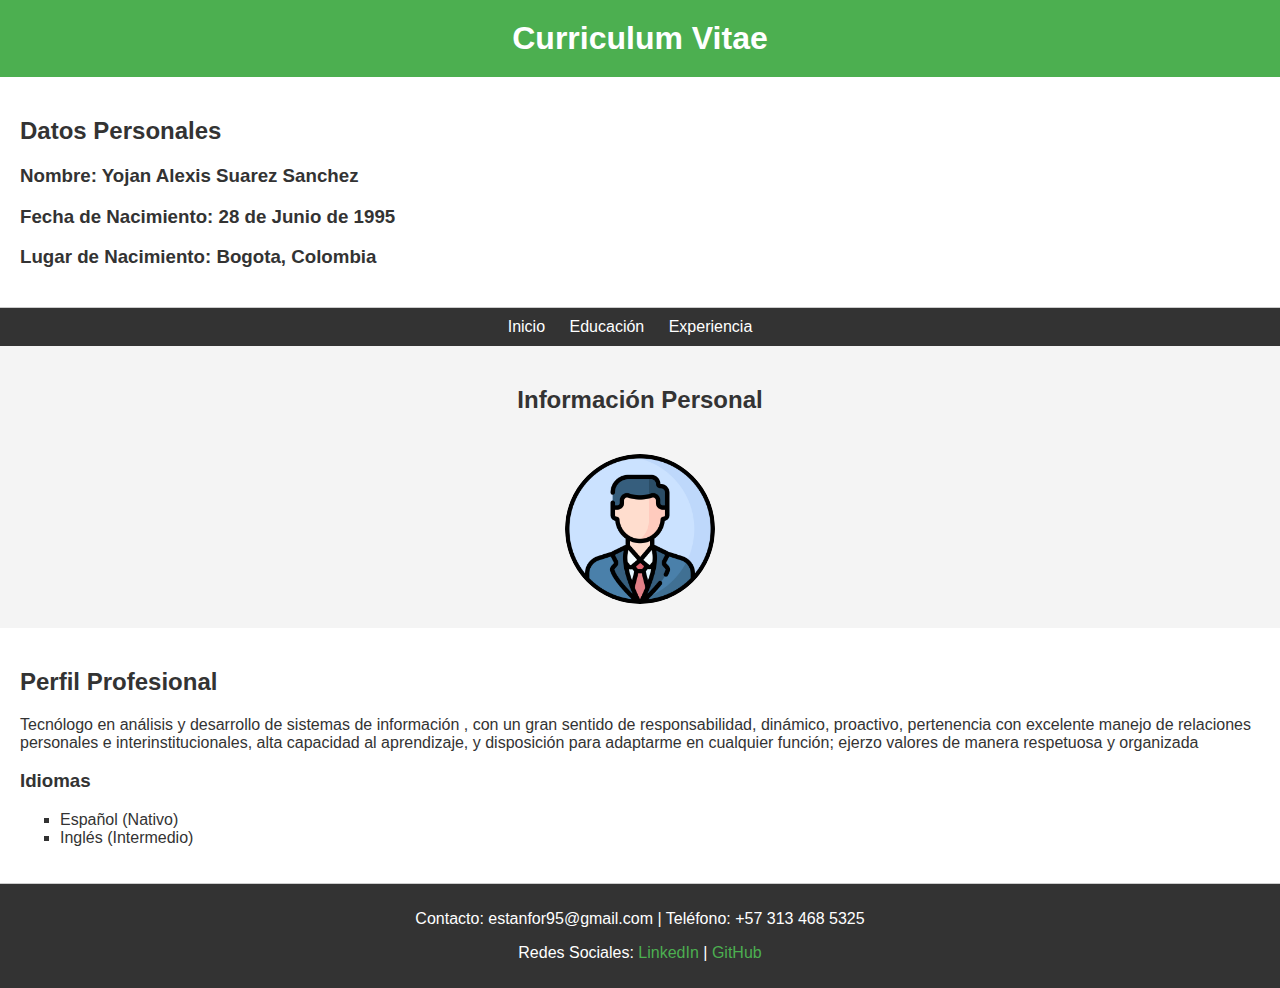
<file: HtmlCss/index.html>
<!DOCTYPE html>
<html lang="es">
<head>
    <meta charset="UTF-8">
    <meta name="viewport" content="width=device-width, initial-scale=1.0">
    <title>Hoja de Vida</title>
    <link rel="stylesheet" href="styles.css"> <!-- Enlazamos la hoja de estilos -->
</head>
<body>
    <!-- Título principal -->
    <header>
        <h1>Curriculum Vitae</h1>
    </header>

    <!-- Datos Personales -->
    <section id="datos-personales">
        <h2>Datos Personales</h2>
        <h3>Nombre: Yojan Alexis Suarez Sanchez</h3>
        <h3>Fecha de Nacimiento: 28 de Junio de 1995</h3>
        <h3>Lugar de Nacimiento:  Bogota, Colombia</h3>
    </section>

    <!-- Menú de Navegación -->
    <nav>
        <ul>
            <li><a href="index.html">Inicio</a></li>
            <li><a href="educacion.html">Educación</a></li>
            <li><a href="experiencia.html">Experiencia</a></li>
        </ul>
    </nav>

    <!-- Información Personal con Foto -->
    <section id="informacion-personal">
        <h2>Información Personal</h2>
        <img src="foto.png" alt="Foto de Yojan Suarez" class="foto-cv">
    </section>

    <!-- Perfil Profesional -->
    <section id="perfil">
        <h2>Perfil Profesional</h2>
        <p>
            Tecnólogo en análisis y desarrollo de sistemas de información , con un gran sentido de responsabilidad, dinámico, proactivo, pertenencia con excelente manejo de relaciones personales e interinstitucionales, alta capacidad al aprendizaje, y disposición para adaptarme en cualquier función; ejerzo valores de manera respetuosa y organizada
        </p>
        <h3>Idiomas</h3>
        <ul>
            <li>Español (Nativo)</li>
            <li>Inglés (Intermedio)</li>
        </ul>
    </section>

    <!-- Pie de Página -->
    <footer>
        <p>Contacto: estanfor95@gmail.com | Teléfono: +57 313 468 5325</p>
        <p>Redes Sociales: <a href="https://www.linkedin.com/in/alexis-suarez-0744b7211/">LinkedIn</a> | <a href="https://github.com/yojan95">GitHub</a></p>
    </footer>
</body>
</html>
</file>
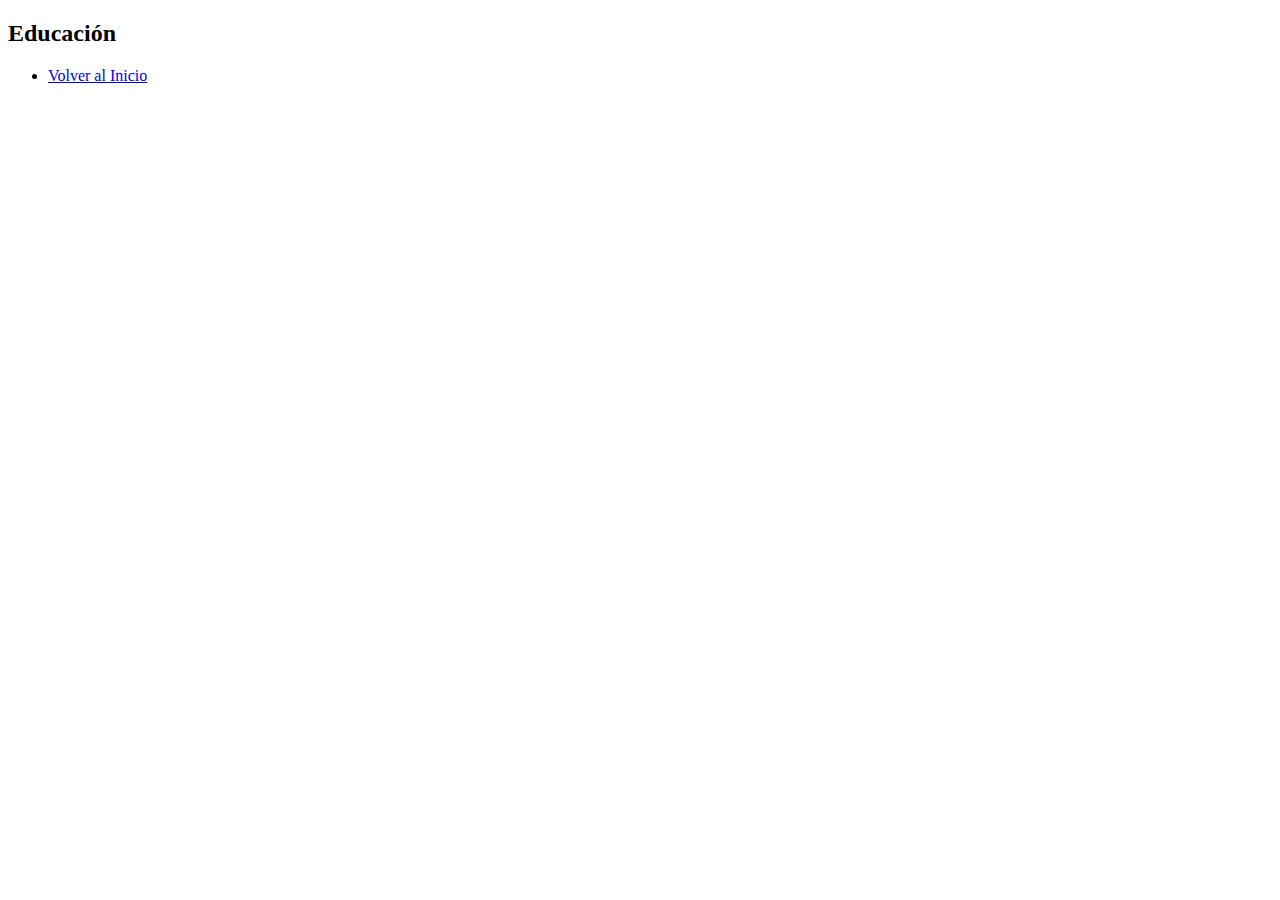
<file: HtmlCss/educacion.html>
<!DOCTYPE html>
<html lang="es">
<head>
    <meta charset="UTF-8">
    <meta name="viewport" content="width=device-width, initial-scale=1.0">
    <title>Educación</title>
    
</head>
<body>
    <!-- Título principal -->
    <header>
        <h2>Educación</h2>
    </header>

    <!-- Datos Personales -->




    <!-- Menú de Navegación -->
    <nav>
        <ul>
            <li><a href="index.html">Volver al Inicio</a></li>
        </ul>
    </nav>


</body>
</html>
</file>
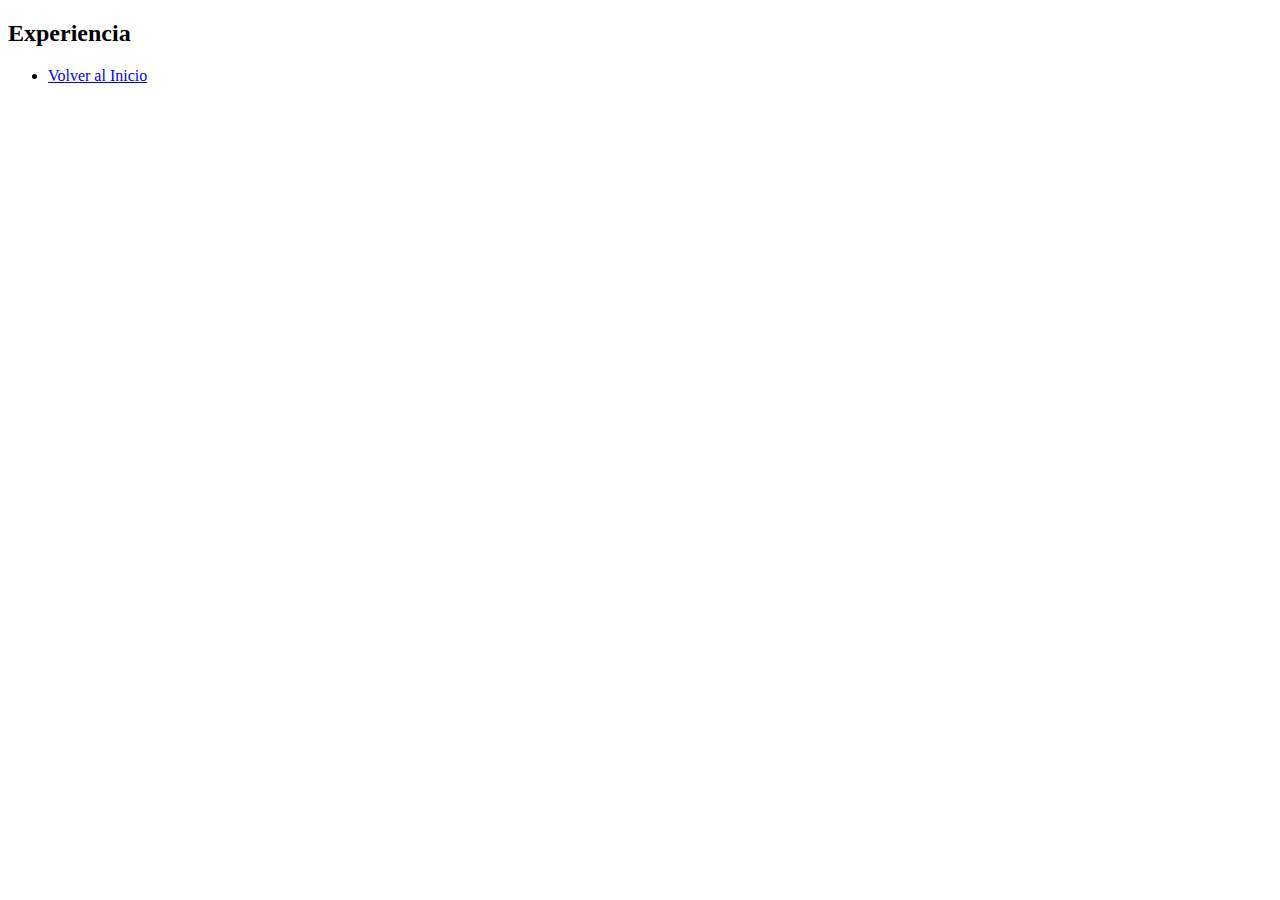
<file: HtmlCss/experiencia.html>
<!DOCTYPE html>
<html lang="es">
<head>
    <meta charset="UTF-8">
    <meta name="viewport" content="width=device-width, initial-scale=1.0">
    <title>Experiencia</title>
    
</head>
<body>
    <!-- Título principal -->
    <header>
        <h2>Experiencia</h2>
    </header>

    <!-- Datos Personales -->




    <!-- Menú de Navegación -->
    <nav>
        <ul>
            <li><a href="index.html">Volver al Inicio</a></li>
        </ul>
    </nav>


</body>
</html>
</file>
<file: HtmlCss/styles.css>
/* Estilos generales */
body {
    font-family: Arial, sans-serif;
    margin: 0;
    padding: 0;
    background-color: #f4f4f4;
    color: #333;
}

/* Encabezado y título principal */
header {
    background-color: #4CAF50;
    color: white;
    padding: 20px;
    text-align: center;
}

h1 {
    margin: 0;
}

/* Sección de datos personales */
#datos-personales {
    padding: 20px;
    background-color: #fff;
    border-bottom: 1px solid #ccc;
}

/* Menú de navegación */
nav {
    background-color: #333;
    padding: 10px;
    text-align: center;
}

nav ul {
    list-style-type: none;
    margin: 0;
    padding: 0;
}

nav ul li {
    display: inline;
    margin-right: 20px;
}

nav ul li a {
    color: white;
    text-decoration: none;
}

nav ul li a:hover {
    text-decoration: underline;
}

/* Información personal */
#informacion-personal {
    padding: 20px;
    text-align: center;
}

.foto-cv {
    width: 150px;
    height: 150px;
    border-radius: 50%;
    margin-top: 20px;
}

/* Sección de perfil */
#perfil {
    padding: 20px;
    background-color: #fff;
    border-bottom: 1px solid #ccc;
}

ul {
    list-style-type: square;
}

/* Pie de página */
footer {
    background-color: #333;
    color: white;
    padding: 10px;
    text-align: center;
}

footer a {
    color: #4CAF50;
    text-decoration: none;
}

footer a:hover {
    text-decoration: underline;
}
</file>
